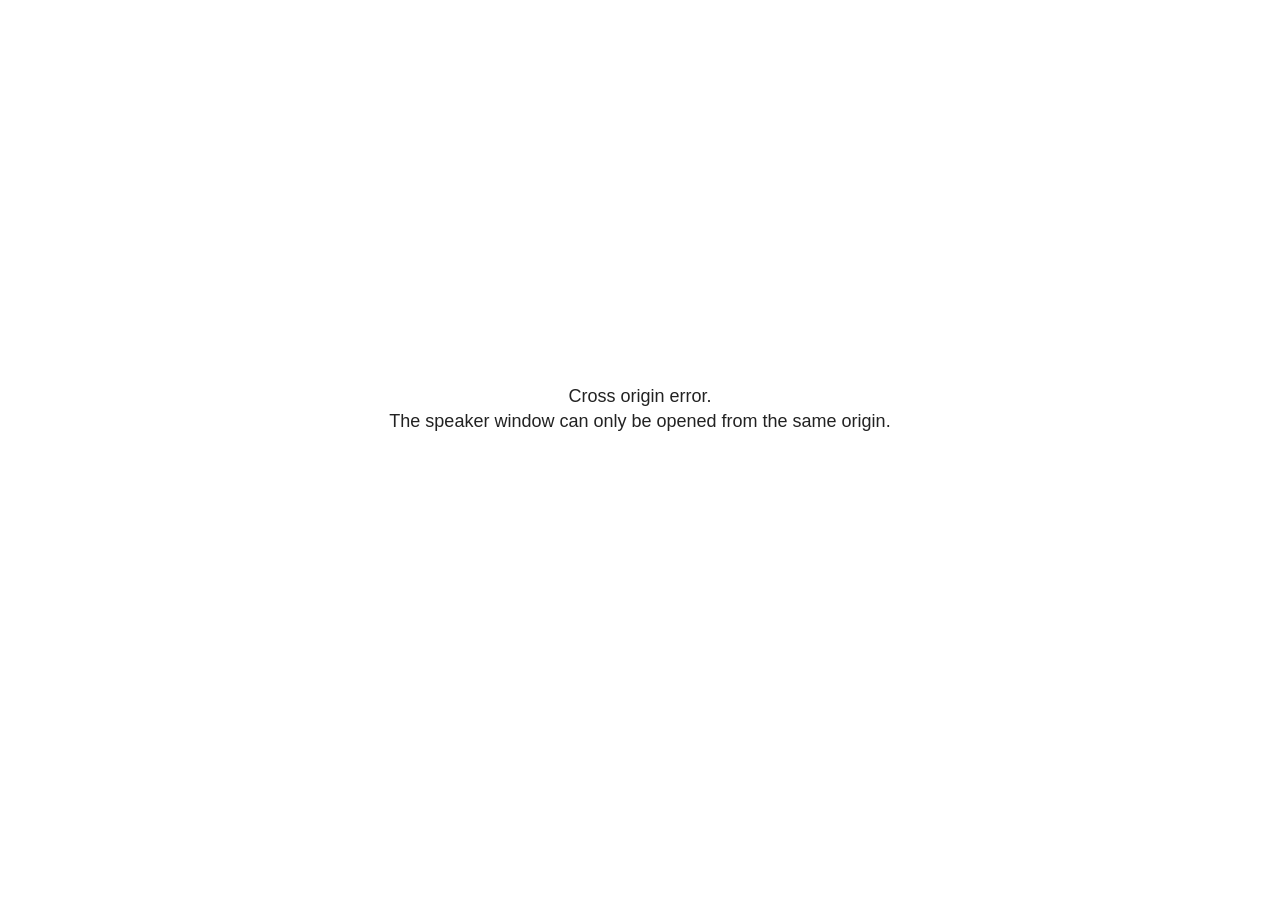
<file: example_files/libs/revealjs/plugin/notes/speaker-view.html>
<!--
	NOTE: You need to build the notes plugin after making changes to this file.
-->
<html lang="en">
	<head>
		<meta charset="utf-8">

		<title>reveal.js - Speaker View</title>

		<style>
			body {
				font-family: Helvetica;
				font-size: 18px;
			}

			#current-slide,
			#upcoming-slide,
			#speaker-controls {
				padding: 6px;
				box-sizing: border-box;
				-moz-box-sizing: border-box;
			}

			#current-slide iframe,
			#upcoming-slide iframe {
				width: 100%;
				height: 100%;
				border: 1px solid #ddd;
			}

			#current-slide .label,
			#upcoming-slide .label {
				position: absolute;
				top: 10px;
				left: 10px;
				z-index: 2;
			}

			#connection-status {
				position: absolute;
				top: 0;
				left: 0;
				width: 100%;
				height: 100%;
				z-index: 20;
				padding: 30% 20% 20% 20%;
				font-size: 18px;
				color: #222;
				background: #fff;
				text-align: center;
				box-sizing: border-box;
				line-height: 1.4;
			}

			.overlay-element {
				height: 34px;
				line-height: 34px;
				padding: 0 10px;
				text-shadow: none;
				background: rgba( 220, 220, 220, 0.8 );
				color: #222;
				font-size: 14px;
			}

			.overlay-element.interactive:hover {
				background: rgba( 220, 220, 220, 1 );
			}

			#current-slide {
				position: absolute;
				width: 60%;
				height: 100%;
				top: 0;
				left: 0;
				padding-right: 0;
			}

			#upcoming-slide {
				position: absolute;
				width: 40%;
				height: 40%;
				right: 0;
				top: 0;
			}

			/* Speaker controls */
			#speaker-controls {
				position: absolute;
				top: 40%;
				right: 0;
				width: 40%;
				height: 60%;
				overflow: auto;
				font-size: 18px;
			}

				.speaker-controls-time.hidden,
				.speaker-controls-notes.hidden {
					display: none;
				}

				.speaker-controls-time .label,
				.speaker-controls-pace .label,
				.speaker-controls-notes .label {
					text-transform: uppercase;
					font-weight: normal;
					font-size: 0.66em;
					color: #666;
					margin: 0;
				}

				.speaker-controls-time, .speaker-controls-pace {
					border-bottom: 1px solid rgba( 200, 200, 200, 0.5 );
					margin-bottom: 10px;
					padding: 10px 16px;
					padding-bottom: 20px;
					cursor: pointer;
				}

				.speaker-controls-time .reset-button {
					opacity: 0;
					float: right;
					color: #666;
					text-decoration: none;
				}
				.speaker-controls-time:hover .reset-button {
					opacity: 1;
				}

				.speaker-controls-time .timer,
				.speaker-controls-time .clock {
					width: 50%;
				}

				.speaker-controls-time .timer,
				.speaker-controls-time .clock,
				.speaker-controls-time .pacing .hours-value,
				.speaker-controls-time .pacing .minutes-value,
				.speaker-controls-time .pacing .seconds-value {
					font-size: 1.9em;
				}

				.speaker-controls-time .timer {
					float: left;
				}

				.speaker-controls-time .clock {
					float: right;
					text-align: right;
				}

				.speaker-controls-time span.mute {
					opacity: 0.3;
				}

				.speaker-controls-time .pacing-title {
					margin-top: 5px;
				}

				.speaker-controls-time .pacing.ahead {
					color: blue;
				}

				.speaker-controls-time .pacing.on-track {
					color: green;
				}

				.speaker-controls-time .pacing.behind {
					color: red;
				}

				.speaker-controls-notes {
					padding: 10px 16px;
				}

				.speaker-controls-notes .value {
					margin-top: 5px;
					line-height: 1.4;
					font-size: 1.2em;
				}

			/* Layout selector */
			#speaker-layout {
				position: absolute;
				top: 10px;
				right: 10px;
				color: #222;
				z-index: 10;
			}
				#speaker-layout select {
					position: absolute;
					width: 100%;
					height: 100%;
					top: 0;
					left: 0;
					border: 0;
					box-shadow: 0;
					cursor: pointer;
					opacity: 0;

					font-size: 1em;
					background-color: transparent;

					-moz-appearance: none;
					-webkit-appearance: none;
					-webkit-tap-highlight-color: rgba(0, 0, 0, 0);
				}

				#speaker-layout select:focus {
					outline: none;
					box-shadow: none;
				}

			.clear {
				clear: both;
			}

			/* Speaker layout: Wide */
			body[data-speaker-layout="wide"] #current-slide,
			body[data-speaker-layout="wide"] #upcoming-slide {
				width: 50%;
				height: 45%;
				padding: 6px;
			}

			body[data-speaker-layout="wide"] #current-slide {
				top: 0;
				left: 0;
			}

			body[data-speaker-layout="wide"] #upcoming-slide {
				top: 0;
				left: 50%;
			}

			body[data-speaker-layout="wide"] #speaker-controls {
				top: 45%;
				left: 0;
				width: 100%;
				height: 50%;
				font-size: 1.25em;
			}

			/* Speaker layout: Tall */
			body[data-speaker-layout="tall"] #current-slide,
			body[data-speaker-layout="tall"] #upcoming-slide {
				width: 45%;
				height: 50%;
				padding: 6px;
			}

			body[data-speaker-layout="tall"] #current-slide {
				top: 0;
				left: 0;
			}

			body[data-speaker-layout="tall"] #upcoming-slide {
				top: 50%;
				left: 0;
			}

			body[data-speaker-layout="tall"] #speaker-controls {
				padding-top: 40px;
				top: 0;
				left: 45%;
				width: 55%;
				height: 100%;
				font-size: 1.25em;
			}

			/* Speaker layout: Notes only */
			body[data-speaker-layout="notes-only"] #current-slide,
			body[data-speaker-layout="notes-only"] #upcoming-slide {
				display: none;
			}

			body[data-speaker-layout="notes-only"] #speaker-controls {
				padding-top: 40px;
				top: 0;
				left: 0;
				width: 100%;
				height: 100%;
				font-size: 1.25em;
			}

			@media screen and (max-width: 1080px) {
				body[data-speaker-layout="default"] #speaker-controls {
					font-size: 16px;
				}
			}

			@media screen and (max-width: 900px) {
				body[data-speaker-layout="default"] #speaker-controls {
					font-size: 14px;
				}
			}

			@media screen and (max-width: 800px) {
				body[data-speaker-layout="default"] #speaker-controls {
					font-size: 12px;
				}
			}

		</style>
	</head>

	<body>

		<div id="connection-status">Loading speaker view...</div>

		<div id="current-slide"></div>
		<div id="upcoming-slide"><span class="overlay-element label">Upcoming</span></div>
		<div id="speaker-controls">
			<div class="speaker-controls-time">
				<h4 class="label">Time <span class="reset-button">Click to Reset</span></h4>
				<div class="clock">
					<span class="clock-value">0:00 AM</span>
				</div>
				<div class="timer">
					<span class="hours-value">00</span><span class="minutes-value">:00</span><span class="seconds-value">:00</span>
				</div>
				<div class="clear"></div>

				<h4 class="label pacing-title" style="display: none">Pacing – Time to finish current slide</h4>
				<div class="pacing" style="display: none">
					<span class="hours-value">00</span><span class="minutes-value">:00</span><span class="seconds-value">:00</span>
				</div>
			</div>

			<div class="speaker-controls-notes hidden">
				<h4 class="label">Notes</h4>
				<div class="value"></div>
			</div>
		</div>
		<div id="speaker-layout" class="overlay-element interactive">
			<span class="speaker-layout-label"></span>
			<select class="speaker-layout-dropdown"></select>
		</div>

		<script>

			(function() {

				var notes,
					notesValue,
					currentState,
					currentSlide,
					upcomingSlide,
					layoutLabel,
					layoutDropdown,
					pendingCalls = {},
					lastRevealApiCallId = 0,
					connected = false

				var connectionStatus = document.querySelector( '#connection-status' );

				var SPEAKER_LAYOUTS = {
					'default': 'Default',
					'wide': 'Wide',
					'tall': 'Tall',
					'notes-only': 'Notes only'
				};

				setupLayout();

				let openerOrigin;

				try {
					openerOrigin = window.opener.location.origin;
				}
				catch ( error ) { console.warn( error ) }

				// In order to prevent XSS, the speaker view will only run if its
				// opener has the same origin as itself
				if( window.location.origin !== openerOrigin ) {
					connectionStatus.innerHTML = 'Cross origin error.<br>The speaker window can only be opened from the same origin.';
					return;
				}

				var connectionTimeout = setTimeout( function() {
					connectionStatus.innerHTML = 'Error connecting to main window.<br>Please try closing and reopening the speaker view.';
				}, 5000 );

				window.addEventListener( 'message', function( event ) {

					// Validate the origin of all messages to avoid parsing messages
					// that aren't meant for us. Ignore when running off file:// so
					// that the speaker view continues to work without a web server.
					if( window.location.origin !== event.origin && window.location.origin !== 'file://' ) {
						return
					}

					clearTimeout( connectionTimeout );
					connectionStatus.style.display = 'none';

					var data = JSON.parse( event.data );

					// The overview mode is only useful to the reveal.js instance
					// where navigation occurs so we don't sync it
					if( data.state ) delete data.state.overview;

					// Messages sent by the notes plugin inside of the main window
					if( data && data.namespace === 'reveal-notes' ) {
						if( data.type === 'connect' ) {
							handleConnectMessage( data );
						}
						else if( data.type === 'state' ) {
							handleStateMessage( data );
						}
						else if( data.type === 'return' ) {
							pendingCalls[data.callId](data.result);
							delete pendingCalls[data.callId];
						}
					}
					// Messages sent by the reveal.js inside of the current slide preview
					else if( data && data.namespace === 'reveal' ) {
						if( /ready/.test( data.eventName ) ) {
							// Send a message back to notify that the handshake is complete
							window.opener.postMessage( JSON.stringify({ namespace: 'reveal-notes', type: 'connected'} ), '*' );
						}
						else if( /slidechanged|fragmentshown|fragmenthidden|paused|resumed/.test( data.eventName ) && currentState !== JSON.stringify( data.state ) ) {

							dispatchStateToMainWindow( data.state );

						}
					}

				} );

				/**
				 * Updates the presentation in the main window to match the state
				 * of the presentation in the notes window.
				 */
				const dispatchStateToMainWindow = debounce(( state ) => {
					window.opener.postMessage( JSON.stringify({ method: 'setState', args: [ state ]} ), '*' );
				}, 500);

				/**
				 * Asynchronously calls the Reveal.js API of the main frame.
				 */
				function callRevealApi( methodName, methodArguments, callback ) {

					var callId = ++lastRevealApiCallId;
					pendingCalls[callId] = callback;
					window.opener.postMessage( JSON.stringify( {
						namespace: 'reveal-notes',
						type: 'call',
						callId: callId,
						methodName: methodName,
						arguments: methodArguments
					} ), '*' );

				}

				/**
				 * Called when the main window is trying to establish a
				 * connection.
				 */
				function handleConnectMessage( data ) {

					if( connected === false ) {
						connected = true;

						setupIframes( data );
						setupKeyboard();
						setupNotes();
						setupTimer();
						setupHeartbeat();
					}

				}

				/**
				 * Called when the main window sends an updated state.
				 */
				function handleStateMessage( data ) {

					// Store the most recently set state to avoid circular loops
					// applying the same state
					currentState = JSON.stringify( data.state );

					// No need for updating the notes in case of fragment changes
					if ( data.notes ) {
						notes.classList.remove( 'hidden' );
						notesValue.style.whiteSpace = data.whitespace;
						if( data.markdown ) {
							notesValue.innerHTML = marked( data.notes );
						}
						else {
							notesValue.innerHTML = data.notes;
						}
					}
					else {
						notes.classList.add( 'hidden' );
					}

					// Update the note slides
					currentSlide.contentWindow.postMessage( JSON.stringify({ method: 'setState', args: [ data.state ] }), '*' );
					upcomingSlide.contentWindow.postMessage( JSON.stringify({ method: 'setState', args: [ data.state ] }), '*' );
					upcomingSlide.contentWindow.postMessage( JSON.stringify({ method: 'next' }), '*' );

				}

				// Limit to max one state update per X ms
				handleStateMessage = debounce( handleStateMessage, 200 );

				/**
				 * Forward keyboard events to the current slide window.
				 * This enables keyboard events to work even if focus
				 * isn't set on the current slide iframe.
				 *
				 * Block F5 default handling, it reloads and disconnects
				 * the speaker notes window.
				 */
				function setupKeyboard() {

					document.addEventListener( 'keydown', function( event ) {
						if( event.keyCode === 116 || ( event.metaKey && event.keyCode === 82 ) ) {
							event.preventDefault();
							return false;
						}
						currentSlide.contentWindow.postMessage( JSON.stringify({ method: 'triggerKey', args: [ event.keyCode ] }), '*' );
					} );

				}

				/**
				 * Creates the preview iframes.
				 */
				function setupIframes( data ) {

					var params = [
						'receiver',
						'progress=false',
						'history=false',
						'transition=none',
						'autoSlide=0',
						'backgroundTransition=none'
					].join( '&' );

					var urlSeparator = /\?/.test(data.url) ? '&' : '?';
					var hash = '#/' + data.state.indexh + '/' + data.state.indexv;
					var currentURL = data.url + urlSeparator + params + '&scrollActivationWidth=false&postMessageEvents=true' + hash;
					var upcomingURL = data.url + urlSeparator + params + '&scrollActivationWidth=false&controls=false' + hash;

					currentSlide = document.createElement( 'iframe' );
					currentSlide.setAttribute( 'width', 1280 );
					currentSlide.setAttribute( 'height', 1024 );
					currentSlide.setAttribute( 'src', currentURL );
					document.querySelector( '#current-slide' ).appendChild( currentSlide );

					upcomingSlide = document.createElement( 'iframe' );
					upcomingSlide.setAttribute( 'width', 640 );
					upcomingSlide.setAttribute( 'height', 512 );
					upcomingSlide.setAttribute( 'src', upcomingURL );
					document.querySelector( '#upcoming-slide' ).appendChild( upcomingSlide );

				}

				/**
				 * Setup the notes UI.
				 */
				function setupNotes() {

					notes = document.querySelector( '.speaker-controls-notes' );
					notesValue = document.querySelector( '.speaker-controls-notes .value' );

				}

				/**
				 * We send out a heartbeat at all times to ensure we can
				 * reconnect with the main presentation window after reloads.
				 */
				function setupHeartbeat() {

					setInterval( () => {
						window.opener.postMessage( JSON.stringify({ namespace: 'reveal-notes', type: 'heartbeat'} ), '*' );
					}, 1000 );

				}

				function getTimings( callback ) {

					callRevealApi( 'getSlidesAttributes', [], function ( slideAttributes ) {
						callRevealApi( 'getConfig', [], function ( config ) {
							var totalTime = config.totalTime;
							var minTimePerSlide = config.minimumTimePerSlide || 0;
							var defaultTiming = config.defaultTiming;
							if ((defaultTiming == null) && (totalTime == null)) {
								callback(null);
								return;
							}
							// Setting totalTime overrides defaultTiming
							if (totalTime) {
								defaultTiming = 0;
							}
							var timings = [];
							for ( var i in slideAttributes ) {
								var slide = slideAttributes[ i ];
								var timing = defaultTiming;
								if( slide.hasOwnProperty( 'data-timing' )) {
									var t = slide[ 'data-timing' ];
									timing = parseInt(t);
									if( isNaN(timing) ) {
										console.warn("Could not parse timing '" + t + "' of slide " + i + "; using default of " + defaultTiming);
										timing = defaultTiming;
									}
								}
								timings.push(timing);
							}
							if ( totalTime ) {
								// After we've allocated time to individual slides, we summarize it and
								// subtract it from the total time
								var remainingTime = totalTime - timings.reduce( function(a, b) { return a + b; }, 0 );
								// The remaining time is divided by the number of slides that have 0 seconds
								// allocated at the moment, giving the average time-per-slide on the remaining slides
								var remainingSlides = (timings.filter( function(x) { return x == 0 }) ).length
								var timePerSlide = Math.round( remainingTime / remainingSlides, 0 )
								// And now we replace every zero-value timing with that average
								timings = timings.map( function(x) { return (x==0 ? timePerSlide : x) } );
							}
							var slidesUnderMinimum = timings.filter( function(x) { return (x < minTimePerSlide) } ).length
							if ( slidesUnderMinimum ) {
								message = "The pacing time for " + slidesUnderMinimum + " slide(s) is under the configured minimum of " + minTimePerSlide + " seconds. Check the data-timing attribute on individual slides, or consider increasing the totalTime or minimumTimePerSlide configuration options (or removing some slides).";
								alert(message);
							}
							callback( timings );
						} );
					} );

				}

				/**
				 * Return the number of seconds allocated for presenting
				 * all slides up to and including this one.
				 */
				function getTimeAllocated( timings, callback ) {

					callRevealApi( 'getSlidePastCount', [], function ( currentSlide ) {
						var allocated = 0;
						for (var i in timings.slice(0, currentSlide + 1)) {
							allocated += timings[i];
						}
						callback( allocated );
					} );

				}

				/**
				 * Create the timer and clock and start updating them
				 * at an interval.
				 */
				function setupTimer() {

					var start = new Date(),
					timeEl = document.querySelector( '.speaker-controls-time' ),
					clockEl = timeEl.querySelector( '.clock-value' ),
					hoursEl = timeEl.querySelector( '.hours-value' ),
					minutesEl = timeEl.querySelector( '.minutes-value' ),
					secondsEl = timeEl.querySelector( '.seconds-value' ),
					pacingTitleEl = timeEl.querySelector( '.pacing-title' ),
					pacingEl = timeEl.querySelector( '.pacing' ),
					pacingHoursEl = pacingEl.querySelector( '.hours-value' ),
					pacingMinutesEl = pacingEl.querySelector( '.minutes-value' ),
					pacingSecondsEl = pacingEl.querySelector( '.seconds-value' );

					var timings = null;
					getTimings( function ( _timings ) {

						timings = _timings;
						if (_timings !== null) {
							pacingTitleEl.style.removeProperty('display');
							pacingEl.style.removeProperty('display');
						}

						// Update once directly
						_updateTimer();

						// Then update every second
						setInterval( _updateTimer, 1000 );

					} );


					function _resetTimer() {

						if (timings == null) {
							start = new Date();
							_updateTimer();
						}
						else {
							// Reset timer to beginning of current slide
							getTimeAllocated( timings, function ( slideEndTimingSeconds ) {
								var slideEndTiming = slideEndTimingSeconds * 1000;
								callRevealApi( 'getSlidePastCount', [], function ( currentSlide ) {
									var currentSlideTiming = timings[currentSlide] * 1000;
									var previousSlidesTiming = slideEndTiming - currentSlideTiming;
									var now = new Date();
									start = new Date(now.getTime() - previousSlidesTiming);
									_updateTimer();
								} );
							} );
						}

					}

					timeEl.addEventListener( 'click', function() {
						_resetTimer();
						return false;
					} );

					function _displayTime( hrEl, minEl, secEl, time) {

						var sign = Math.sign(time) == -1 ? "-" : "";
						time = Math.abs(Math.round(time / 1000));
						var seconds = time % 60;
						var minutes = Math.floor( time / 60 ) % 60 ;
						var hours = Math.floor( time / ( 60 * 60 )) ;
						hrEl.innerHTML = sign + zeroPadInteger( hours );
						if (hours == 0) {
							hrEl.classList.add( 'mute' );
						}
						else {
							hrEl.classList.remove( 'mute' );
						}
						minEl.innerHTML = ':' + zeroPadInteger( minutes );
						if (hours == 0 && minutes == 0) {
							minEl.classList.add( 'mute' );
						}
						else {
							minEl.classList.remove( 'mute' );
						}
						secEl.innerHTML = ':' + zeroPadInteger( seconds );
					}

					function _updateTimer() {

						var diff, hours, minutes, seconds,
						now = new Date();

						diff = now.getTime() - start.getTime();

						clockEl.innerHTML = now.toLocaleTimeString( 'en-US', { hour12: true, hour: '2-digit', minute:'2-digit' } );
						_displayTime( hoursEl, minutesEl, secondsEl, diff );
						if (timings !== null) {
							_updatePacing(diff);
						}

					}

					function _updatePacing(diff) {

						getTimeAllocated( timings, function ( slideEndTimingSeconds ) {
							var slideEndTiming = slideEndTimingSeconds * 1000;

							callRevealApi( 'getSlidePastCount', [], function ( currentSlide ) {
								var currentSlideTiming = timings[currentSlide] * 1000;
								var timeLeftCurrentSlide = slideEndTiming - diff;
								if (timeLeftCurrentSlide < 0) {
									pacingEl.className = 'pacing behind';
								}
								else if (timeLeftCurrentSlide < currentSlideTiming) {
									pacingEl.className = 'pacing on-track';
								}
								else {
									pacingEl.className = 'pacing ahead';
								}
								_displayTime( pacingHoursEl, pacingMinutesEl, pacingSecondsEl, timeLeftCurrentSlide );
							} );
						} );
					}

				}

				/**
				 * Sets up the speaker view layout and layout selector.
				 */
				function setupLayout() {

					layoutDropdown = document.querySelector( '.speaker-layout-dropdown' );
					layoutLabel = document.querySelector( '.speaker-layout-label' );

					// Render the list of available layouts
					for( var id in SPEAKER_LAYOUTS ) {
						var option = document.createElement( 'option' );
						option.setAttribute( 'value', id );
						option.textContent = SPEAKER_LAYOUTS[ id ];
						layoutDropdown.appendChild( option );
					}

					// Monitor the dropdown for changes
					layoutDropdown.addEventListener( 'change', function( event ) {

						setLayout( layoutDropdown.value );

					}, false );

					// Restore any currently persisted layout
					setLayout( getLayout() );

				}

				/**
				 * Sets a new speaker view layout. The layout is persisted
				 * in local storage.
				 */
				function setLayout( value ) {

					var title = SPEAKER_LAYOUTS[ value ];

					layoutLabel.innerHTML = 'Layout' + ( title ? ( ': ' + title ) : '' );
					layoutDropdown.value = value;

					document.body.setAttribute( 'data-speaker-layout', value );

					// Persist locally
					if( supportsLocalStorage() ) {
						window.localStorage.setItem( 'reveal-speaker-layout', value );
					}

				}

				/**
				 * Returns the ID of the most recently set speaker layout
				 * or our default layout if none has been set.
				 */
				function getLayout() {

					if( supportsLocalStorage() ) {
						var layout = window.localStorage.getItem( 'reveal-speaker-layout' );
						if( layout ) {
							return layout;
						}
					}

					// Default to the first record in the layouts hash
					for( var id in SPEAKER_LAYOUTS ) {
						return id;
					}

				}

				function supportsLocalStorage() {

					try {
						localStorage.setItem('test', 'test');
						localStorage.removeItem('test');
						return true;
					}
					catch( e ) {
						return false;
					}

				}

				function zeroPadInteger( num ) {

					var str = '00' + parseInt( num );
					return str.substring( str.length - 2 );

				}

				/**
				 * Limits the frequency at which a function can be called.
				 */
				function debounce( fn, ms ) {

					var lastTime = 0,
						timeout;

					return function() {

						var args = arguments;
						var context = this;

						clearTimeout( timeout );

						var timeSinceLastCall = Date.now() - lastTime;
						if( timeSinceLastCall > ms ) {
							fn.apply( context, args );
							lastTime = Date.now();
						}
						else {
							timeout = setTimeout( function() {
								fn.apply( context, args );
								lastTime = Date.now();
							}, ms - timeSinceLastCall );
						}

					}

				}

			})();

		</script>
	</body>
</html>
</file>
